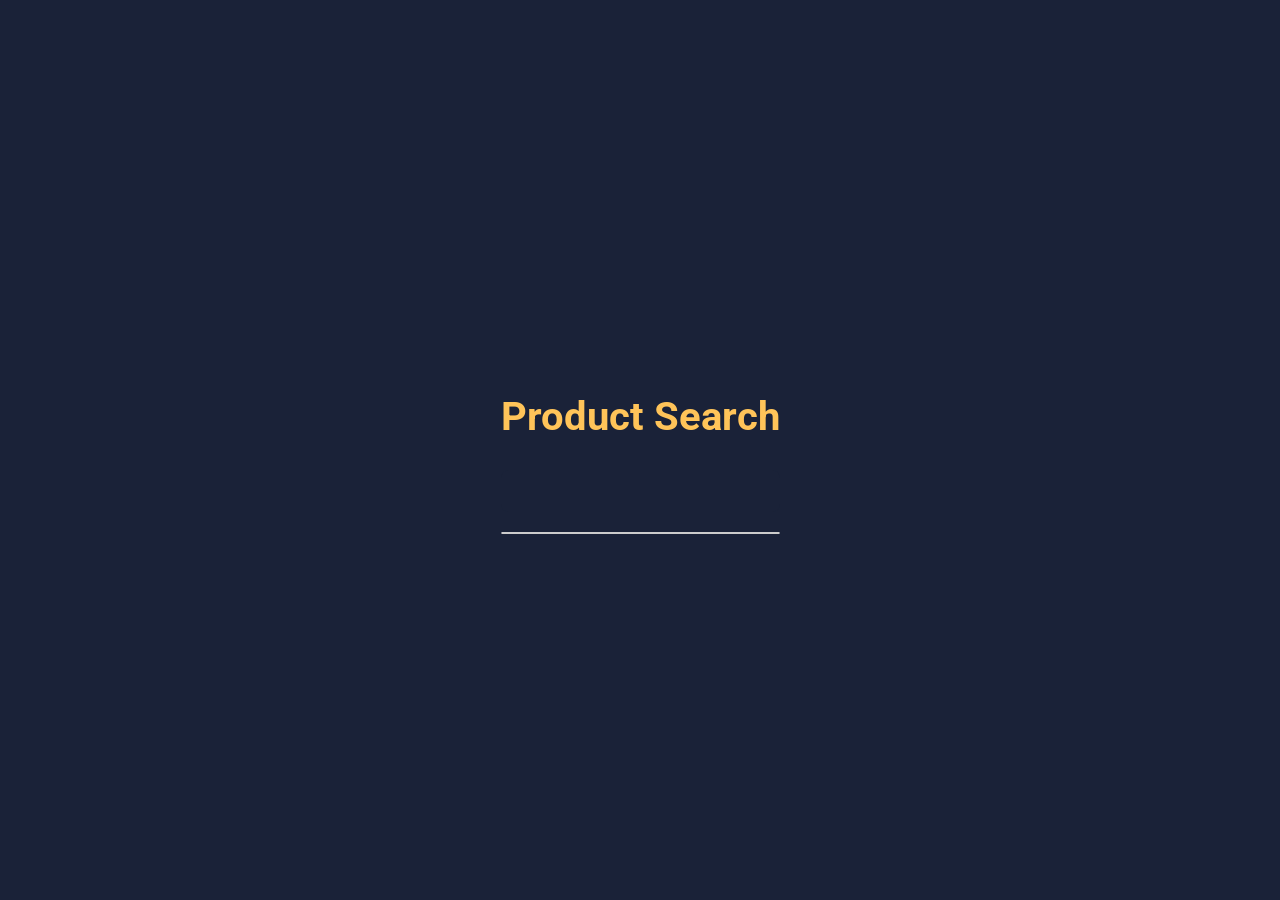
<file: exp7/index.html>
<!DOCTYPE html>
<html lang="en">
<head>
    <meta charset="UTF-8">
    <meta name="viewport" content="width=device-width, initial-scale=1.0">
    <title>Search</title>
    <link rel="stylesheet" href="https://fonts.googleapis.com/css2?family=Roboto:wght@400&display=swap">
    <link rel="stylesheet" href="style.css">
</head>
<body>

    <div class="search-container">
        <h1 class="search-title">Product Search</h1>
        <form action="javascript:void(0);">
            <div class="search-bar">
                <input type="text" id="search" name="search" onkeyup="showResult(this.value)" autocomplete="off">
            </div>
        </form>
        <div id="results-container">
            <div id="results"></div>
        </div>
    </div>

    <script>
    function showResult(str) {
        if (str.length == 0) {
            document.getElementById("results").innerHTML = "";
            return;
        }
        fetch("search.php?q=" + str)
            .then(response => response.text())
            .then(data => {
                document.getElementById("results").innerHTML = data;
            });
    }

    function selectProduct(productName) {
        alert("You have selected: " + productName);
    }
    </script>

</body>
</html>
</file>
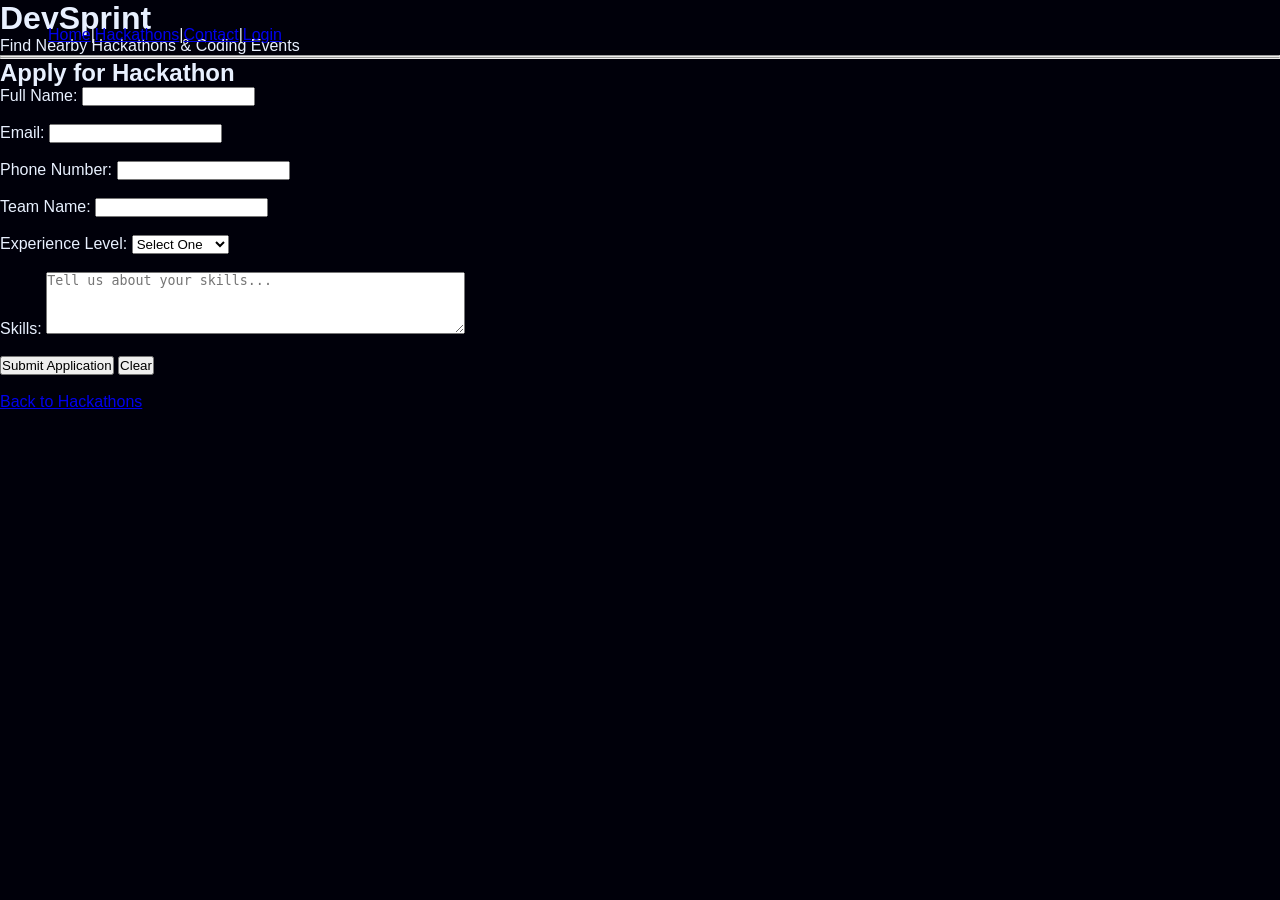
<file: html/apply.html>
<!DOCTYPE html>
<head>
<meta charset="utf-8">
<meta name="viewport" content="width=device-width, initial-scale=1">
<title>Apply | DevSprint</title>
<link rel="stylesheet" href="../css/styles.css">
</head>
<body>
<header>
<h1>DevSprint</h1>
<p>Find Nearby Hackathons & Coding Events</p>
</header>
<hr>
<nav>
<a href="index.html">Home</a> |
<a href="hackathons.html">Hackathons</a> |
<a href="../html/contact.html">Contact</a> |
<a href="../login/login_view.php">Login</a>
</nav>
<hr>

<main>
<h2>Apply for Hackathon</h2>

<form>
<label for="fullname">Full Name:</label>
<input type="text" id="fullname" name="fullname" required>
<br><br>

<label for="email">Email:</label>
<input type="email" id="email" name="email" required>
<br><br>

<label for="phone">Phone Number:</label>
<input type="tel" id="phone" name="phone" required>
<br><br>

<label for="team">Team Name:</label>
<input type="text" id="team" name="team">
<br><br>

<label for="experience">Experience Level:</label>
<select id="experience" name="experience" required>
<option value="">Select One</option>
<option value="beginner">Beginner</option>
<option value="intermediate">Intermediate</option>
<option value="advanced">Advanced</option>
</select>
<br><br>

<label for="skills">Skills:</label>
<textarea id="skills" name="skills" rows="4" cols="50" placeholder="Tell us about your skills..."></textarea>
<br><br>

<input type="submit" value="Submit Application">
<input type="reset" value="Clear">
</form>

<br>
<a href="hackathons.html">Back to Hackathons</a>
</main>
</body>
</html>
</file>
<file: exp7/style.css>
@import url('https://fonts.googleapis.com/css2?family=Roboto:wght@300;400;700&display=swap');

body {
    font-family: 'Roboto', sans-serif;
    background-color: #1a2238; /* Deep blue background */
    color: #f4f4f9; /* Light text color */
    display: flex;
    justify-content: center;
    align-items: center;
    min-height: 100vh;
    margin: 0;
}

.container {
    width: 100%;
    max-width: 500px;
    padding: 40px;
    background-color: #2e3a59; /* Slightly lighter card background */
    border-radius: 12px;
    box-shadow: 0 10px 25px rgba(0, 0, 0, 0.3);
    text-align: center;
}

h1 {
    font-weight: 700;
    font-size: 2.5em;
    margin-bottom: 30px;
    color: #ffc459; /* Accent color for heading */
}

form {
    margin-bottom: 20px;
}

label {
    display: block;
    margin-bottom: 10px;
    font-weight: 300;
    font-size: 1.1em;
}

#search {
    width: calc(100% - 24px);
    padding: 12px;
    border: none;
    border-radius: 8px;
    background-color: #1a2238;
    color: #f4f4f9;
    font-size: 1em;
    transition: box-shadow 0.3s ease;
}

#search:focus {
    outline: none;
    box-shadow: 0 0 0 3px #ffc459;
}

#results {
    margin-top: 10px; /* Added spacing */
    padding: 15px;
    background-color: #1a2238;
    border-radius: 8px;
    min-height: 50px;
    text-align: left;
    font-size: 1.1em;
    line-height: 1.6;
    color: #9da3b4; /* Softer color for suggestions text */
}

#results:empty {
    padding: 0;
    min-height: 0;
}

#results {
    margin-top: 20px;
    padding: 10px;
    border: 1px solid #ccc;
}

.result-item {
    padding: 8px;
    cursor: pointer;
    border-bottom: 1px solid #eee;
}

.result-item:hover {
    background-color: #f0f0f0;
}

/* ── Responsive ── */
@media(max-width: 600px) {
    .container {
        padding: 20px;
    }
    h1 {
        font-size: 2em;
    }
    #search {
        padding: 10px;
    }
}

@media(max-width: 400px) {
    .container {
        padding: 15px;
    }
    h1 {
        font-size: 1.8em;
        margin-bottom: 20px;
    }
}
</file>
<file: css/styles.css>
/* =====================================================
   DevSprint — Unified Design System v2
   Anti-Gravity Tech · Deep Space Theme
   ===================================================== */

/* ── Google Fonts must be loaded per-page ── */

/* ── CSS Variables ── */
:root {
    --void: #00000a;
    --deep: #02020f;
    --nebula-blue: #0d1b4b;
    --nebula-purple: #1a0533;
    --star-white: #e8f0ff;
    --ion-blue: #4fc3f7;
    --plasma-cyan: #00e5ff;
    --pulsar-violet: #7c4dff;
    --nova-orange: #ff6d00;
    --comet-green: #00e676;
    --danger-red: #ff3d57;
    --text-dim: #7b8eb0;
    --text-mid: #a8b8d8;
    --text-bright: #e8f0ff;
    --glow-blue: rgba(79,195,247,0.4);
    --glow-violet: rgba(124,77,255,0.4);
    --radius-sm: 6px;
    --radius-md: 14px;
    --radius-lg: 24px;
}

/* ── Reset ── */
*, *::before, *::after { margin:0; padding:0; box-sizing:border-box; }
html {
    scroll-behavior: smooth;
    scrollbar-width: thin;
    scrollbar-color: var(--plasma-cyan) var(--void);
}
body {
    font-family:'Syne', sans-serif;
    background:var(--void);
    color:var(--text-bright);
    overflow-x:hidden;
    cursor:none;
}

/* ── Custom Scrollbar ── */
::-webkit-scrollbar {
    width: 10px;
    height: 10px;
}
::-webkit-scrollbar-track {
    background: var(--void);
}
::-webkit-scrollbar-thumb {
    background: linear-gradient(180deg, var(--plasma-cyan), var(--pulsar-violet));
    border-radius: 10px;
    border: 2px solid var(--void);
}
::-webkit-scrollbar-thumb:hover {
    background: linear-gradient(180deg, #00ffff, #9d7cff);
}

/* ── Custom Cursor ── */
.cursor {
    position:fixed; width:12px; height:12px;
    background:var(--plasma-cyan); border-radius:50%;
    pointer-events:none; z-index:9999;
    transition:transform 0.1s; mix-blend-mode:screen;
}
.cursor-ring {
    position:fixed; width:36px; height:36px;
    border:1px solid rgba(0,229,255,0.5); border-radius:50%;
    pointer-events:none; z-index:9998;
    transition:transform 0.15s, width 0.2s, height 0.2s;
}

/* ── Canvas & Overlays ── */
#cosmos-canvas { position:fixed;top:0;left:0;width:100%;height:100%;z-index:-3; }
.nebula-overlay {
    position:fixed;top:0;left:0;width:100%;height:100%;z-index:-2;
    background:
        radial-gradient(ellipse 80% 60% at 10% 20%, rgba(13,27,75,0.7) 0%, transparent 60%),
        radial-gradient(ellipse 60% 80% at 90% 80%, rgba(26,5,51,0.8) 0%, transparent 60%);
    pointer-events:none;
}
.scanlines {
    position:fixed;top:0;left:0;width:100%;height:100%;z-index:-1;
    background:repeating-linear-gradient(0deg,transparent,transparent 2px,rgba(0,0,0,0.03) 2px,rgba(0,0,0,0.03) 4px);
    pointer-events:none;
}

/* ── Navigation ── */
nav {
    position:fixed;top:0;left:0;right:0;z-index:1000;
    padding:0 3rem; height:70px;
    display:flex;align-items:center;
    transition:background 0.4s, border-bottom 0.4s;
}
nav.scrolled {
    background:rgba(0,0,10,0.85);
    backdrop-filter:blur(20px);
    border-bottom:1px solid rgba(79,195,247,0.1);
}
.nav-container {
    max-width:1400px;margin:0 auto;width:100%;
    display:flex;justify-content:space-between;align-items:center;
}
.nav-brand { display:flex;align-items:center;gap:12px;text-decoration:none; }
.nav-logo svg { width:40px;height:40px;filter:drop-shadow(0 0 8px var(--plasma-cyan)); }
.nav-brand-text {
    font-family:'Orbitron',monospace;font-weight:900;font-size:1.3rem;
    letter-spacing:0.08em;
    background:linear-gradient(90deg,var(--plasma-cyan),var(--pulsar-violet));
    -webkit-background-clip:text;-webkit-text-fill-color:transparent;background-clip:text;
}

/* ── Hide toggle on desktop ── */
.nav-toggle {
    display:none;          /* hidden by default on desktop */
    background:none;
    border:1px solid rgba(79,195,247,0.3);
    color:var(--plasma-cyan);
    font-size:1.2rem;
    padding:0.4rem 0.7rem;
    border-radius:var(--radius-sm);
    cursor:pointer;
    transition:all 0.2s;
}
.nav-toggle:hover {
    background:rgba(79,195,247,0.08);
    border-color:var(--plasma-cyan);
}

.nav-menu { display:flex;gap:0.25rem;align-items:center;list-style:none; }
.nav-menu li a {
    color:var(--text-dim);text-decoration:none;
    padding:0.5rem 1rem;border-radius:var(--radius-sm);
    font-size:0.85rem;font-weight:600;letter-spacing:0.06em;text-transform:uppercase;
    transition:color 0.2s,background 0.2s;
}
.nav-menu li a:hover, .nav-menu li a.active {
    color:var(--text-bright);background:rgba(79,195,247,0.08);
}
.nav-btn {
    background: transparent !important;
    border: 1px solid var(--plasma-cyan) !important;
    color: var(--plasma-cyan) !important;
    padding: 0.55rem 1.4rem !important;
    border-radius: 40px !important;
    position: relative;
    overflow: hidden;
    isolation: isolate;
    transition: color 0.3s !important;
}
.nav-btn::before {
    content: '';
    position: absolute;
    inset: 0;
    background: var(--plasma-cyan);
    border-radius: 40px;
    transform: scaleX(0);
    transform-origin: left;
    transition: transform 0.3s ease;
    z-index: -1;
}
.nav-btn:hover::before { transform: scaleX(1); }
.nav-btn:hover { color: var(--void) !important; }

.nav-btn-danger {
    border-color: var(--nova-orange) !important;
    color: var(--nova-orange) !important;
    isolation: isolate;
}
.nav-btn-danger::before { background: var(--nova-orange); }
.nav-btn-danger:hover { color: var(--void) !important; }

/* ── Mobile ── */
@media(max-width:768px){
    nav { padding:0 1.5rem; }

    /* show hamburger only on mobile */
    .nav-toggle { display:block; }

    .nav-menu {
        display:none;
        position:absolute;
        top:70px;left:0;right:0;
        background:rgba(0,0,10,0.97);
        flex-direction:column;
        padding:1rem;
        border-bottom:1px solid rgba(79,195,247,0.1);
        gap:0.25rem;
    }
    .nav-menu.active { display:flex; }
    .nav-container { position:relative; }

    .nav-menu li a {
        display:block;
        padding:0.75rem 1rem;
        width:100%;
    }
}

@media(max-width:480px){
    body { cursor:auto; }
    .cursor,.cursor-ring { display:none; }
}
/* ── Buttons ── */
.btn {
    display:inline-flex;align-items:center;gap:0.6rem;
    padding:0.9rem 2.2rem;font-family:'Syne',sans-serif;
    font-weight:700;font-size:0.95rem;letter-spacing:0.05em;
    text-decoration:none;border-radius:40px;
    transition:all 0.3s ease;cursor:pointer;border:none;
    position:relative;overflow:hidden;
}
.btn-primary {
    background:linear-gradient(135deg,var(--plasma-cyan),var(--pulsar-violet));
    color:var(--void);
    box-shadow:0 0 30px rgba(0,229,255,0.25),0 0 60px rgba(124,77,255,0.15);
}
.btn-primary::before {
    content:'';position:absolute;inset:0;
    background:linear-gradient(135deg,var(--pulsar-violet),var(--plasma-cyan));
    opacity:0;transition:opacity 0.3s;
}
.btn-primary:hover::before { opacity:1; }
.btn-primary:hover { transform:translateY(-3px);box-shadow:0 0 50px rgba(0,229,255,0.4),0 0 100px rgba(124,77,255,0.25); }
.btn-ghost {
    background:transparent;color:var(--text-bright);
    border:1px solid rgba(232,240,255,0.15);backdrop-filter:blur(10px);
}
.btn-ghost:hover { border-color:rgba(79,195,247,0.4);background:rgba(79,195,247,0.06);transform:translateY(-3px); }
.btn-danger {
    background:linear-gradient(135deg,#ef4444,#b91c1c);
    color:#fff;
    box-shadow:0 0 20px rgba(239,68,68,0.25);
}
.btn-danger:hover { transform:translateY(-2px);box-shadow:0 0 40px rgba(239,68,68,0.4); }
.btn span { position:relative;z-index:1; }
.btn-arrow { font-size:1.1rem;transition:transform 0.3s;position:relative;z-index:1; }
.btn:hover .btn-arrow { transform:translateX(4px); }
.btn-sm { padding:0.5rem 1.2rem;font-size:0.82rem; }

/* ── Page wrapper ── */
.page-wrapper { padding-top:70px; min-height:100vh; }

/* ── Page Hero ── */
.page-hero {
    padding:4rem 2rem 2rem;
    text-align:center;
    max-width:1400px;
    margin:0 auto;
}
.page-hero .section-label { justify-content:center; }
.page-hero-title {
    font-family:'Orbitron',monospace;
    font-size:clamp(2rem,4vw,3.5rem);
    font-weight:900;
    line-height:1.1;
    margin-bottom:1rem;
}
.page-hero-title span {
    display:block;
    background:linear-gradient(90deg,var(--plasma-cyan),var(--pulsar-violet));
    -webkit-background-clip:text;-webkit-text-fill-color:transparent;background-clip:text;
}
.page-hero-sub { color:var(--text-mid);font-size:1.05rem;line-height:1.7;max-width:580px;margin:0 auto; }

/* ── Section helpers ── */
.content-section { max-width:1400px;margin:0 auto;padding:4rem 2rem; }
.section-label {
    display:inline-flex;align-items:center;gap:10px;
    font-family:'JetBrains Mono',monospace;font-size:0.7rem;
    letter-spacing:0.25em;text-transform:uppercase;color:var(--plasma-cyan);margin-bottom:1.5rem;
}
.section-label::before { content:'';display:block;width:30px;height:1px;background:var(--plasma-cyan); }
.section-title {
    font-family:'Orbitron',monospace;font-size:clamp(1.8rem,3.5vw,3rem);
    font-weight:700;color:var(--text-bright);margin-bottom:1rem;line-height:1.2;
}
.section-desc { color:var(--text-mid);font-size:1.05rem;line-height:1.7;max-width:550px; }

/* ── Glass Cards ── */
.glass-card {
    background:rgba(255,255,255,0.02);
    border:1px solid rgba(79,195,247,0.12);
    border-radius:var(--radius-lg);
    padding:2rem;
    backdrop-filter:blur(10px);
    transition:all 0.4s ease;
    position:relative;
    overflow:hidden;
}
.glass-card::before {
    content:'';position:absolute;top:0;left:0;width:3px;height:0;
    background:linear-gradient(to bottom,var(--plasma-cyan),var(--pulsar-violet));
    transition:height 0.4s ease;
}
.glass-card:hover::before { height:100%; }
.glass-card:hover {
    border-color:rgba(79,195,247,0.25);
    background:rgba(79,195,247,0.03);
    transform:translateY(-4px);
    box-shadow:0 20px 50px rgba(0,229,255,0.08);
}
.glass-card h2, .glass-card h3 {
    font-family:'Orbitron',monospace;
    color:var(--text-bright);
    margin-bottom:1.2rem;
    padding-bottom:0.8rem;
    border-bottom:1px solid rgba(79,195,247,0.1);
}

/* ── Form Elements ── */
.form-group { margin-bottom:1.2rem; }
.form-group label {
    display:block;margin-bottom:0.5rem;
    font-size:0.82rem;font-weight:600;letter-spacing:0.08em;text-transform:uppercase;
    color:var(--text-dim);font-family:'JetBrains Mono',monospace;
}
.form-group input,
.form-group textarea,
.form-group select {
    width:100%; padding:0.85rem 1rem;
    background:rgba(255,255,255,0.03);
    border:1px solid rgba(79,195,247,0.15);
    border-radius:var(--radius-sm);
    color:var(--text-bright);
    font-family:'Syne',sans-serif;
    font-size:0.95rem;
    transition:border-color 0.3s, box-shadow 0.3s;
    outline:none;
    box-sizing:border-box;
}
.form-group input:focus,
.form-group textarea:focus,
.form-group select:focus {
    border-color:var(--plasma-cyan);
    box-shadow:0 0 0 3px rgba(0,229,255,0.1);
}
.form-group input::placeholder,
.form-group textarea::placeholder { color:var(--text-dim); }
.form-group select option { background:var(--deep);color:var(--text-bright); }
.form-group textarea { resize:vertical; min-height:120px; }

/* ── Tables ── */
.data-table {
    width:100%;border-collapse:collapse;
}
.data-table th {
    font-family:'JetBrains Mono',monospace;
    font-size:0.7rem;letter-spacing:0.15em;text-transform:uppercase;
    color:var(--plasma-cyan);
    padding:1rem 1.2rem;
    border-bottom:1px solid rgba(79,195,247,0.15);
    text-align:left;
}
.data-table td {
    padding:1rem 1.2rem;
    border-bottom:1px solid rgba(255,255,255,0.04);
    color:var(--text-mid);
    font-size:0.9rem;
    vertical-align:middle;
}
.data-table tr:hover td { background:rgba(79,195,247,0.03); }
.overflow-table { overflow-x:auto;border-radius:var(--radius-md); }

/* ── Status badges ── */
.badge {
    display:inline-block;padding:0.25rem 0.75rem;
    border-radius:40px;font-size:0.75rem;font-weight:700;
    font-family:'JetBrains Mono',monospace;letter-spacing:0.05em;
}
.badge-pending { background:rgba(245,158,11,0.15);color:#f59e0b;border:1px solid rgba(245,158,11,0.3); }
.badge-accepted { background:rgba(0,230,118,0.15);color:var(--comet-green);border:1px solid rgba(0,230,118,0.3); }
.badge-rejected { background:rgba(239,68,68,0.15);color:#ef4444;border:1px solid rgba(239,68,68,0.3); }
.badge-leader { background:rgba(124,77,255,0.2);color:var(--pulsar-violet);border:1px solid rgba(124,77,255,0.3); }
.badge-member { background:rgba(79,195,247,0.15);color:var(--ion-blue);border:1px solid rgba(79,195,247,0.3); }

/* ── Alert / Message boxes ── */
.alert {
    padding:1rem 1.5rem;border-radius:var(--radius-md);
    margin-bottom:1.5rem;font-size:0.9rem;
    display:flex;align-items:center;gap:10px;
    font-family:'JetBrains Mono',monospace;
}
.alert-error { background:rgba(239,68,68,0.1);border:1px solid rgba(239,68,68,0.3);color:#ef4444; }
.alert-success { background:rgba(0,230,118,0.1);border:1px solid rgba(0,230,118,0.3);color:var(--comet-green); }
.alert-info { background:rgba(0,229,255,0.08);border:1px solid rgba(0,229,255,0.2);color:var(--plasma-cyan); }
.alert-warning { background:rgba(245,158,11,0.1);border:1px solid rgba(245,158,11,0.3);color:#f59e0b; }

/* ── Footer ── */
footer { background:rgba(0,0,5,0.8);border-top:1px solid rgba(79,195,247,0.08);padding:4rem 2rem 2rem; }
.footer-grid {
    max-width:1400px;margin:0 auto;
    display:grid;grid-template-columns:2fr 1fr 1fr 1fr;gap:4rem;
    padding-bottom:3rem;border-bottom:1px solid rgba(79,195,247,0.06);
}
.footer-brand-col .nav-brand-text { font-size:1.5rem;display:block;margin-bottom:1rem; }
.footer-brand-col p { color:var(--text-dim);font-size:0.9rem;line-height:1.6;max-width:300px;margin-bottom:1.5rem; }
.footer-col h4 { font-size:0.75rem;letter-spacing:0.2em;text-transform:uppercase;color:var(--text-dim);font-family:'JetBrains Mono',monospace;margin-bottom:1.5rem; }
.footer-col ul { list-style:none; }
.footer-col ul li { margin-bottom:0.7rem; }
.footer-col ul li a { color:var(--text-dim);text-decoration:none;font-size:0.9rem;transition:color 0.2s; }
.footer-col ul li a:hover { color:var(--plasma-cyan); }
.footer-bottom { max-width:1400px;margin:2rem auto 0;display:flex;justify-content:space-between;align-items:center;flex-wrap:wrap;gap:1rem; }
.footer-bottom p { color:var(--text-dim);font-size:0.8rem;font-family:'JetBrains Mono',monospace; }
.footer-status { display:flex;align-items:center;gap:8px;font-family:'JetBrains Mono',monospace;font-size:0.75rem;color:var(--comet-green); }
.status-dot { width:6px;height:6px;border-radius:50%;background:var(--comet-green);animation:statusBlink 2s ease-in-out infinite; }
@keyframes statusBlink { 0%,100%{opacity:1;}50%{opacity:0.3;} }

/* ── Animations ── */
@keyframes fadeDown { from{opacity:0;transform:translateY(-20px);}to{opacity:1;transform:translateY(0);} }
@keyframes fadeUp { from{opacity:0;transform:translateY(30px);}to{opacity:1;transform:translateY(0);} }
@keyframes glowPulse { 0%,100%{transform:scale(1);opacity:0.7;}50%{transform:scale(1.2);opacity:1;} }
@keyframes gradientFlow { 0%,100%{background-position:0%;}50%{background-position:100%;} }
.reveal { opacity:0;transform:translateY(40px);transition:opacity 0.9s ease,transform 0.9s ease; }
.reveal.visible { opacity:1;transform:translateY(0); }
.reveal-left { opacity:0;transform:translateX(-40px);transition:opacity 0.9s ease,transform 0.9s ease; }
.reveal-left.visible { opacity:1;transform:translateX(0); }
.reveal-right { opacity:0;transform:translateX(40px);transition:opacity 0.9s ease,transform 0.9s ease; }
.reveal-right.visible { opacity:1;transform:translateX(0); }
.d1{transition-delay:0.1s;}.d2{transition-delay:0.2s;}.d3{transition-delay:0.3s;}.d4{transition-delay:0.4s;}.d5{transition-delay:0.5s;}
@keyframes orbitSpin {
    from{transform:translate(-50%,-50%) rotate(0deg);}
    to{transform:translate(-50%,-50%) rotate(360deg);}
}

/* ── Admin panel specific ── */
.admin-layout { display:grid;grid-template-columns:280px 1fr;min-height:100vh; }
.admin-sidebar {
    background:rgba(2,2,15,0.95);
    border-right:1px solid rgba(79,195,247,0.08);
    padding:2rem 1.5rem;
    position:fixed;top:0;left:0;height:100vh;width:280px;
    overflow-y:auto;z-index:100;
}
.admin-main { margin-left:280px;padding:2rem; }
.admin-brand { margin-bottom:3rem; }
.admin-nav-link {
    display:flex;align-items:center;gap:12px;
    padding:0.8rem 1rem;border-radius:var(--radius-sm);
    color:var(--text-dim);text-decoration:none;font-size:0.85rem;
    font-weight:600;letter-spacing:0.05em;text-transform:uppercase;
    transition:all 0.2s;margin-bottom:0.25rem;
}
.admin-nav-link:hover, .admin-nav-link.active {
    color:var(--text-bright);background:rgba(79,195,247,0.07);
}
.admin-nav-link .link-icon { font-size:1.1rem;opacity:0.8; }

/* ── Responsive ── */
@media(max-width:1200px){
    .footer-grid{
        grid-template-columns: 2fr 1fr 1fr;
    }
}

@media(max-width:1024px){
    .footer-grid{grid-template-columns:1fr 1fr;gap: 3rem;}
    .admin-layout{grid-template-columns:1fr;}
    .admin-sidebar{
        position:relative;
        width:100%;
        height:auto;
        display: flex;
        flex-wrap: wrap;
        justify-content: center;
        gap: 0.5rem;
    }
    .admin-main{margin-left:0;}
    .admin-brand {width: 100%; text-align: center;}
}
@media(max-width:768px){
    nav{padding:0 1.5rem;}
    .nav-menu{display:none;position:absolute;top:70px;left:0;right:0;background:rgba(0,0,10,0.97);flex-direction:column;padding:1rem;border-bottom:1px solid rgba(79,195,247,0.1);}
    .nav-menu.active{display:flex;}
    .nav-toggle{display:block;}
    .nav-container{position:relative;}
    .footer-grid{grid-template-columns:1fr;gap:2rem;}
    .page-hero {padding: 3rem 1.5rem 2rem;}
    .content-section {padding: 3rem 1.5rem;}
    .glass-card {padding: 1.5rem;}
    .admin-sidebar {padding: 1.5rem 1rem;}
}
@media(max-width:480px){
    .footer-grid{grid-template-columns:1fr;}
    .footer-bottom{flex-direction:column;text-align:center;}
    body{cursor:auto;}
    .cursor,.cursor-ring{display:none;}
    .page-hero-title {font-size: 1.8rem;}
    .page-hero-sub {font-size: 0.95rem;}
    .section-title {font-size: 1.6rem;}
    .section-desc {font-size: 0.95rem;}
    .btn {padding: 0.8rem 1.8rem; font-size: 0.9rem;}
    .form-group input, .form-group textarea, .form-group select {padding: 0.75rem 0.9rem; font-size: 0.9rem;}
    .data-table th, .data-table td {padding: 0.8rem 1rem; font-size: 0.85rem;}
    .admin-main {padding: 1.5rem;}
}
</file>
